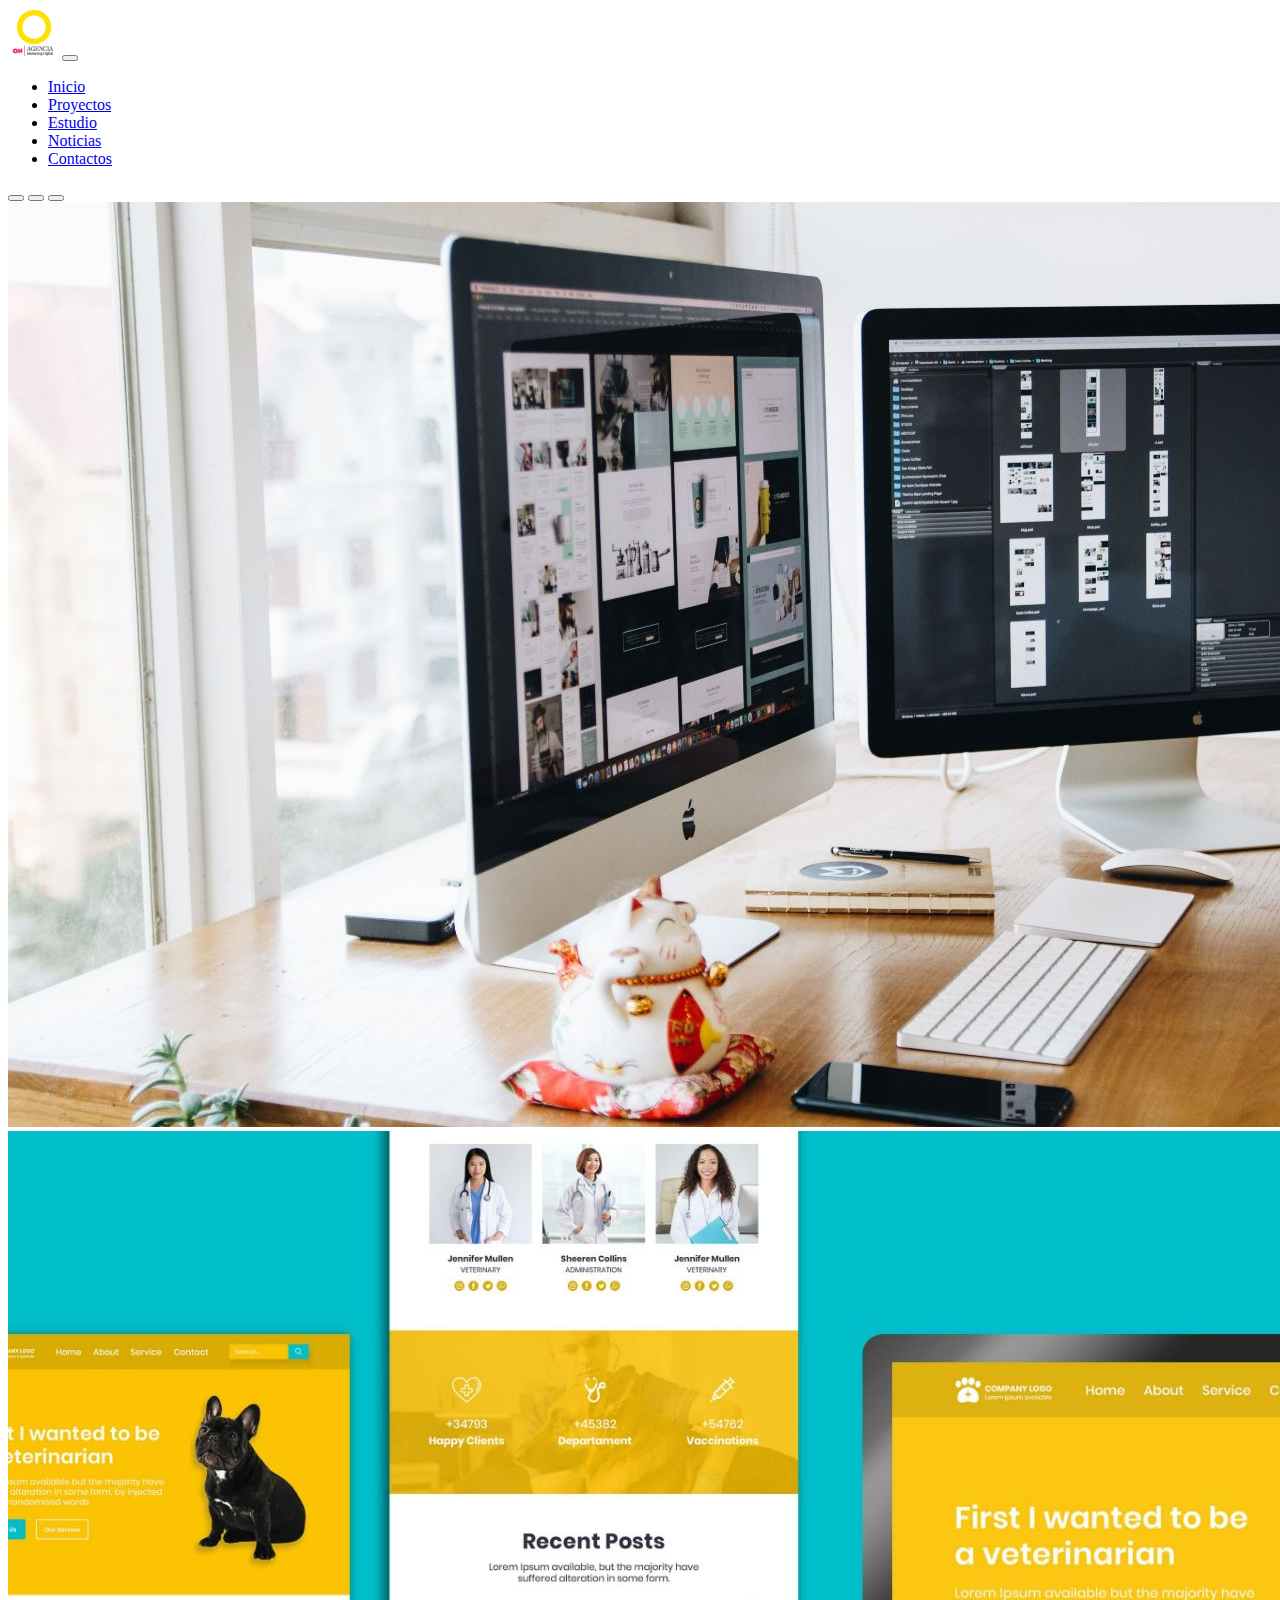
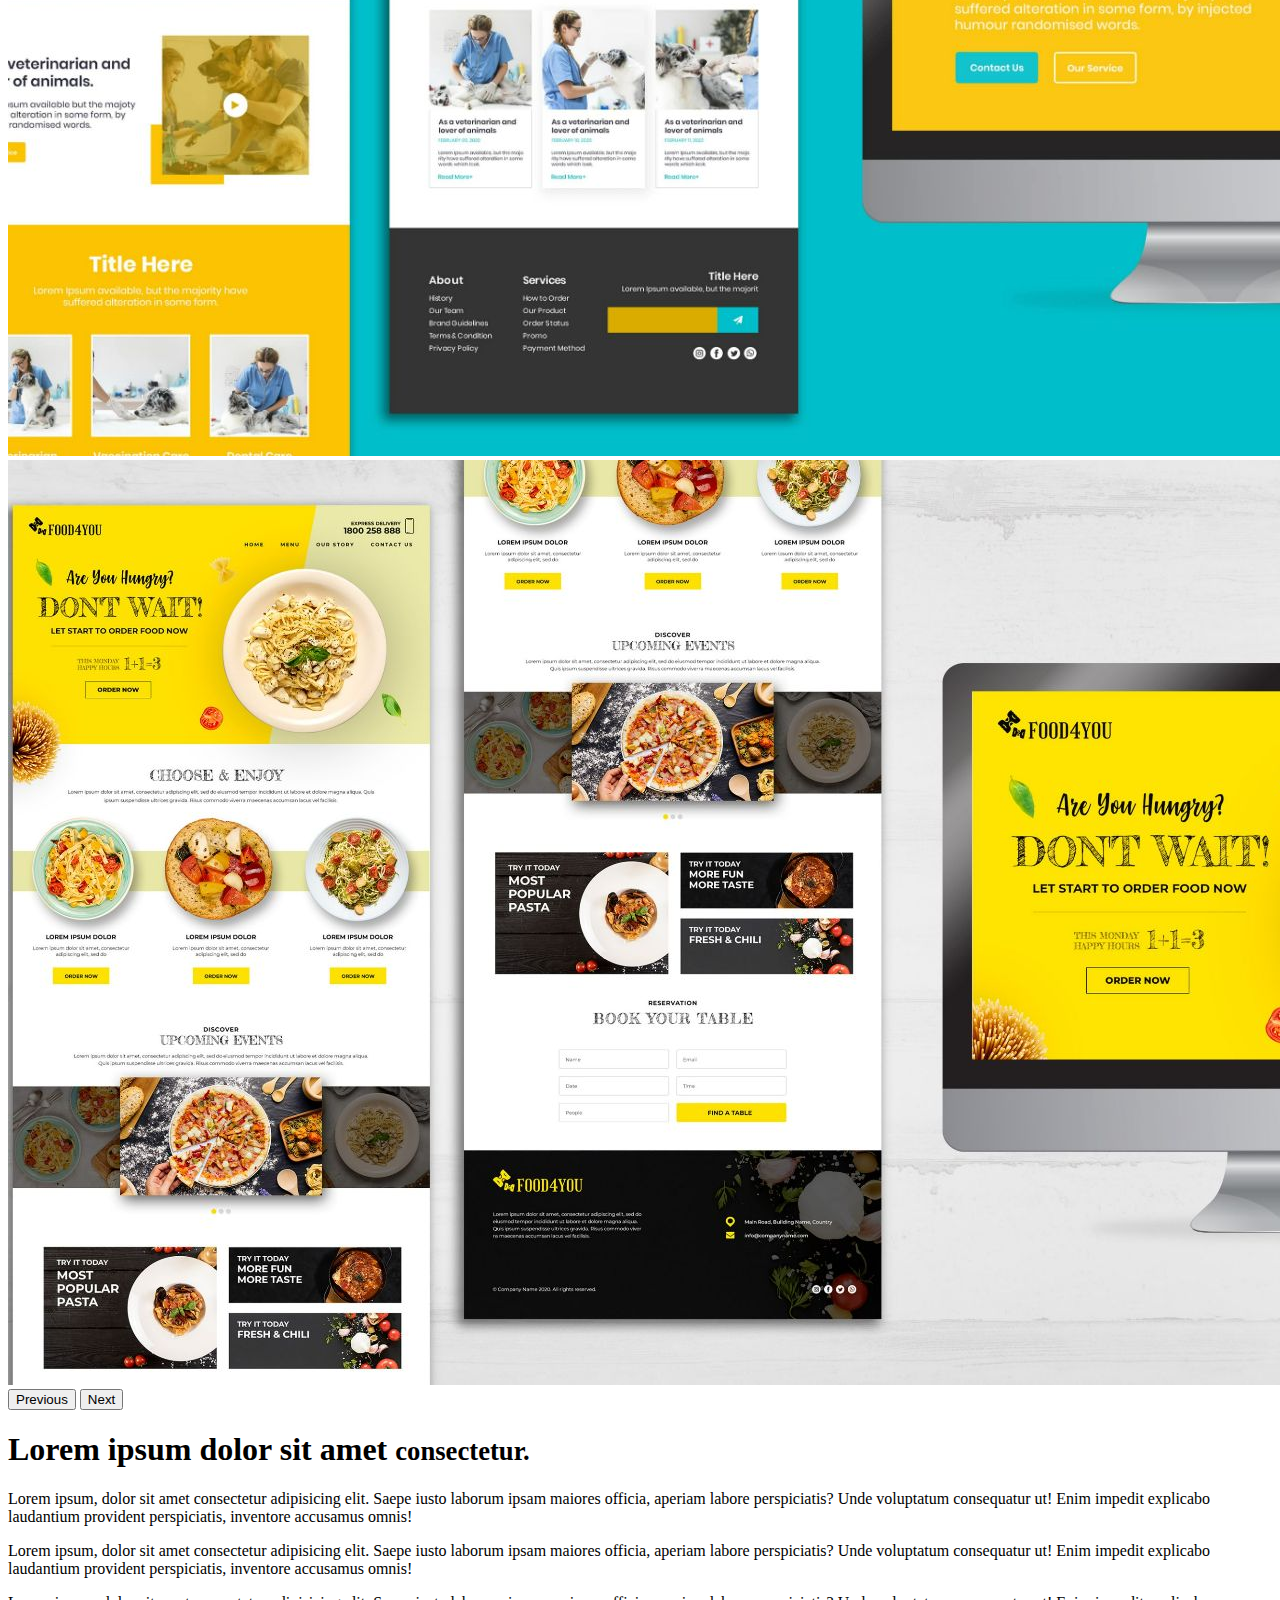
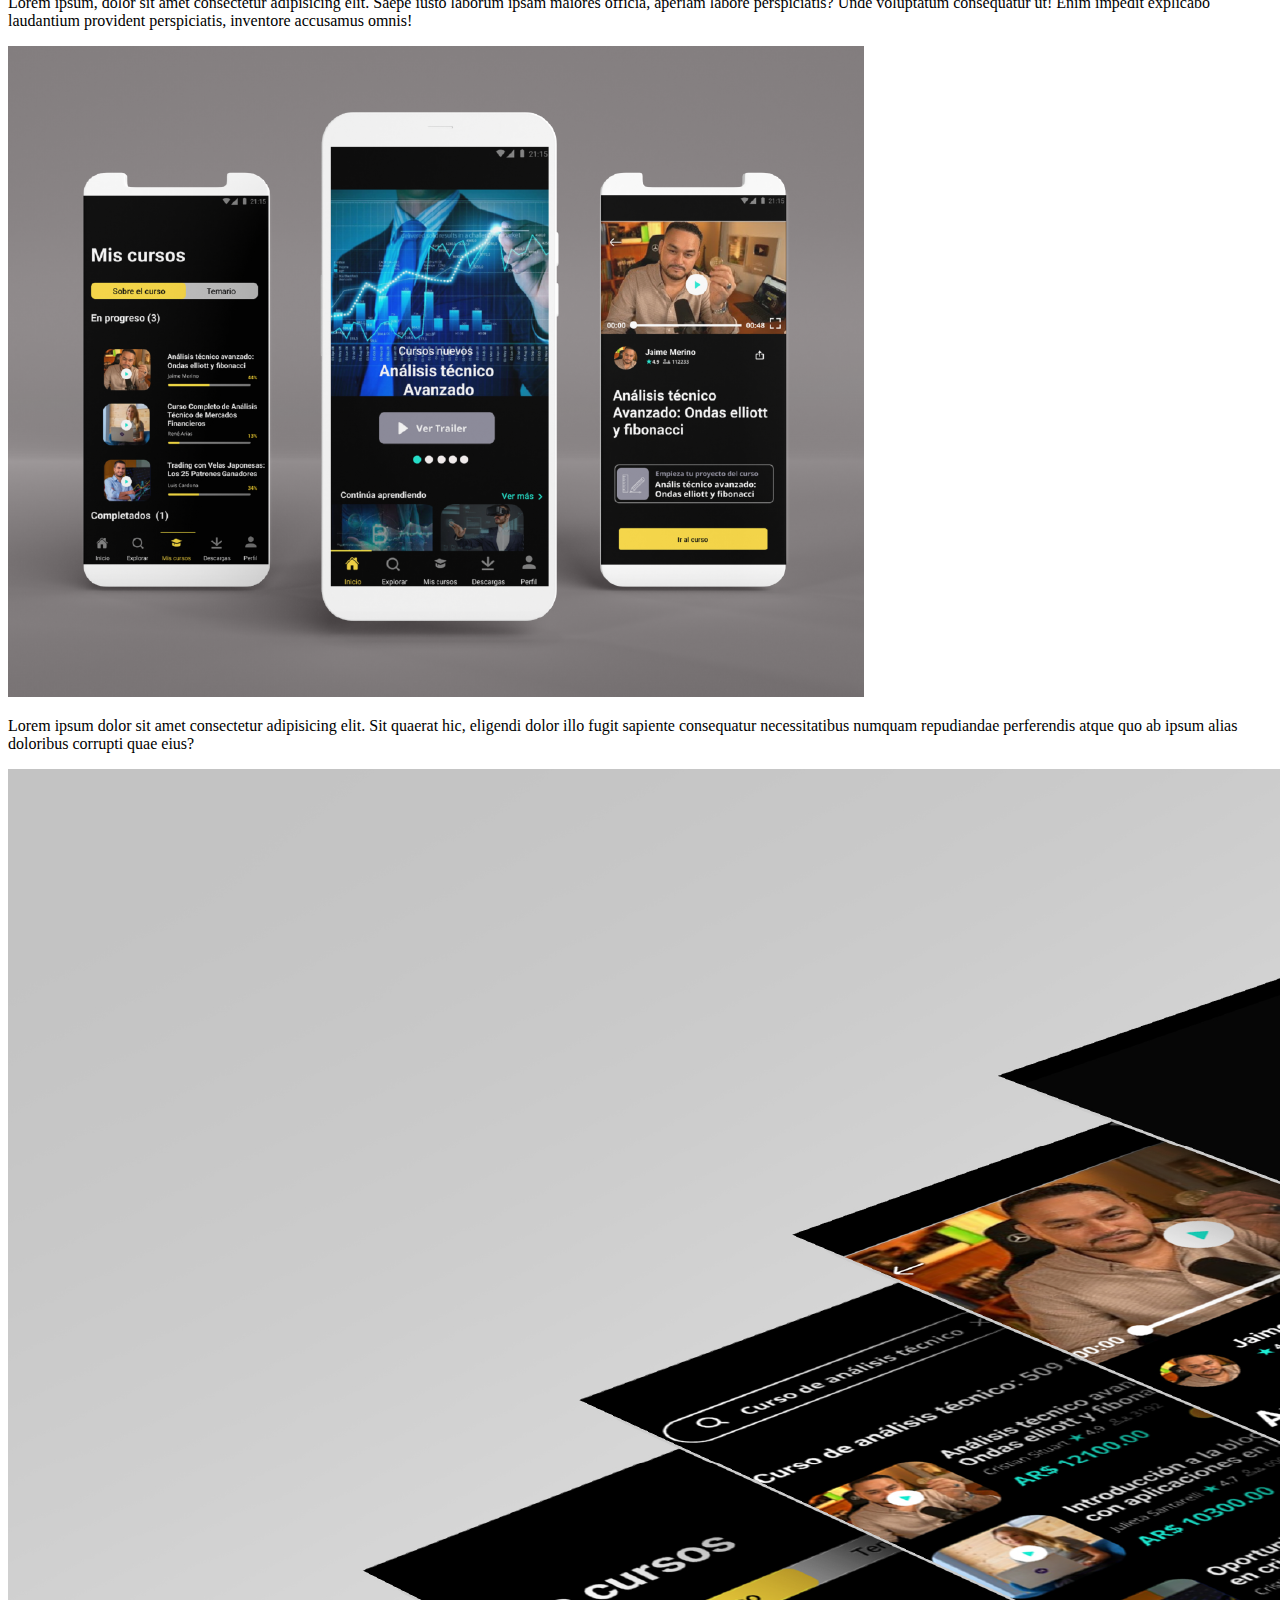
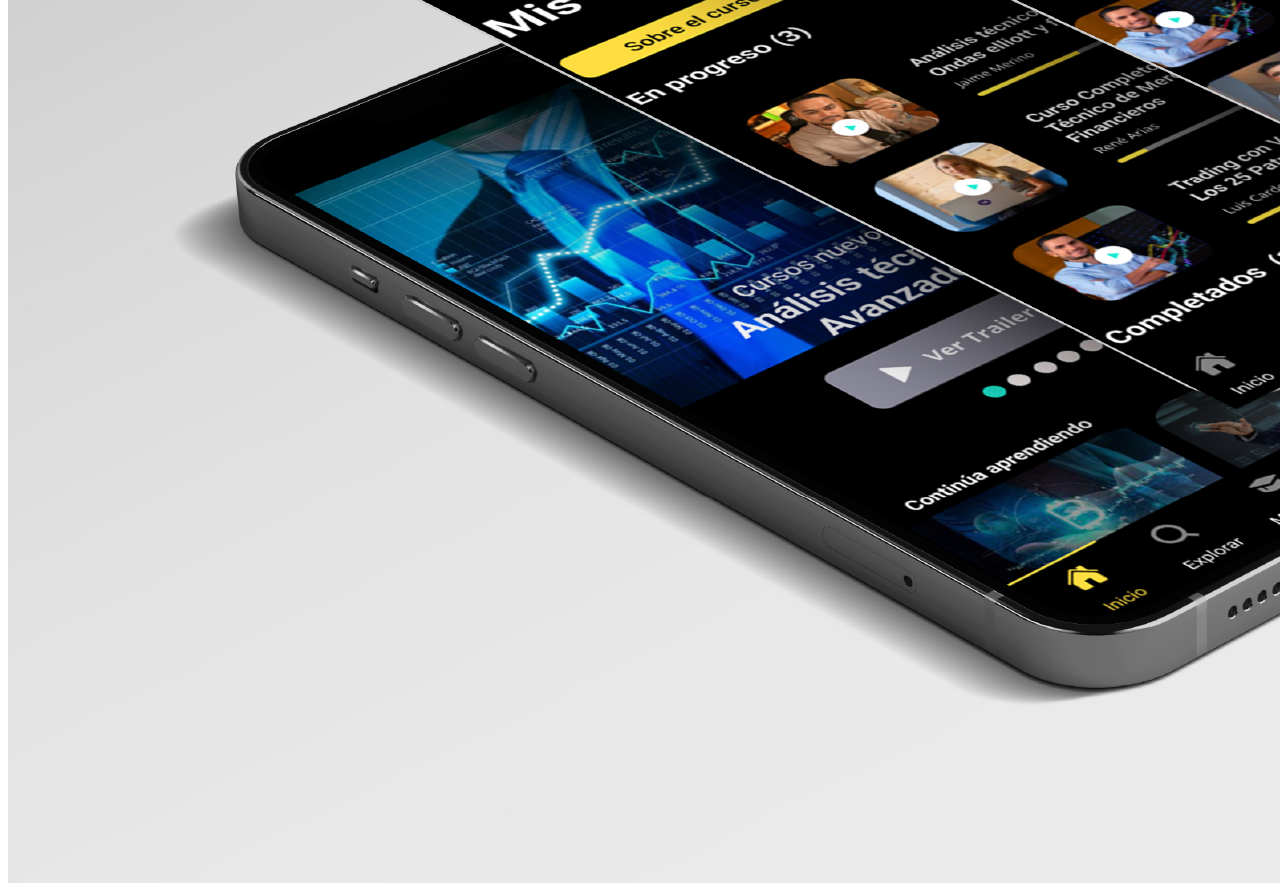
<file: index.html>
<!DOCTYPE html>
<html lang="en">
<head>
    <meta charset="UTF-8">
    <meta http-equiv="X-UA-Compatible" content="IE=edge">
    <meta name="viewport" content="width=device-width, initial-scale=1.0">
    <title>Document</title>
    <!-- CSS only -->
    <link href="https://cdn.jsdelivr.net/npm/bootstrap@5.2.0-beta1/dist/css/bootstrap.min.css" rel="stylesheet" integrity="sha384-0evHe/X+R7YkIZDRvuzKMRqM+OrBnVFBL6DOitfPri4tjfHxaWutUpFmBp4vmVor" crossorigin="anonymous">
    <link rel="stylesheet" href="../assets/css/style.css">
    
</head>
<body class="container-fluid">
<nav class="navbar navbar-expand-lg bg-light">
    <div class="container-fluid">
      <a class="navbar-brand" href="#"><img src="./assets/img/Logo 24x24-01.png" alt=""></a>
      <button class="navbar-toggler" type="button" data-bs-toggle="collapse" data-bs-target="#navbarNav" aria-controls="navbarNav" aria-expanded="false" aria-label="Toggle navigation">
        <span class="navbar-toggler-icon"></span>
      </button>
      <div class="collapse navbar-collapse" id="navbarNav">
        <ul class="navbar-nav">
          <li class="nav-item">
            <a class="nav-link active" aria-current="page" href="./index.html">Inicio</a>
          </li>
          <li class="nav-item">
            <a class="nav-link " href="./pages/proyectos.html">Proyectos</a>
          </li>
          <li class="nav-item">
            <a class="nav-link" href="#">Estudio</a>
          </li>
          <li class="nav-item">
            <a class="nav-link" href="#">Noticias</a>
          </li>
          <li class="nav-item">
            <a class="nav-link" href="./pages/contactos.html">Contactos</a>
          </li>
        </ul>
      </div>
    </div>
  </nav>
    <header>
        <div id="carouselExampleIndicators" class="carousel slide" data-bs-ride="true">
            <div class="carousel-indicators">
              <button type="button" data-bs-target="#carouselExampleIndicators" data-bs-slide-to="0" class="active" aria-current="true" aria-label="Slide 1"></button>
              <button type="button" data-bs-target="#carouselExampleIndicators" data-bs-slide-to="1" aria-label="Slide 2"></button>
              <button type="button" data-bs-target="#carouselExampleIndicators" data-bs-slide-to="2" aria-label="Slide 3"></button>
            </div>
            <div class="carousel-inner">
              <div class="carousel-item active">
                <img src="./assets/img/1.jpg" class="d-block w-100" alt="...">
              </div>
              <div class="carousel-item">
                <img src="./assets/img/2.jpg" class="d-block w-100" alt="...">
              </div>
              <div class="carousel-item">
                <img src="./assets/img/3.jpg" class="d-block w-100" alt="...">
              </div>
            </div>
            <button class="carousel-control-prev" type="button" data-bs-target="#carouselExampleIndicators" data-bs-slide="prev">
              <span class="carousel-control-prev-icon" aria-hidden="true"></span>
              <span class="visually-hidden">Previous</span>
            </button>
            <button class="carousel-control-next" type="button" data-bs-target="#carouselExampleIndicators" data-bs-slide="next">
              <span class="carousel-control-next-icon" aria-hidden="true"></span>
              <span class="visually-hidden">Next</span>
            </button>
          </div>
    </header>
    <main>
        <h1 class="text-center my-5">Lorem ipsum dolor sit amet  <small class="text-muted">consectetur.</small> </h1>
        <div class="row justify-content-around my-3 text-center fs-5">
            <p class="col-12 col-md-4 col-xl-3 fs-5">Lorem ipsum, dolor sit amet consectetur adipisicing elit. Saepe iusto laborum ipsam maiores officia, aperiam labore perspiciatis? Unde voluptatum consequatur ut! Enim impedit explicabo laudantium provident perspiciatis, inventore accusamus omnis!</p>
            <p class="col-12 col-md-4 col-xl-3 fs-5">Lorem ipsum, dolor sit amet consectetur adipisicing elit. Saepe iusto laborum ipsam maiores officia, aperiam labore perspiciatis? Unde voluptatum consequatur ut! Enim impedit explicabo laudantium provident perspiciatis, inventore accusamus omnis!</p>
            <p class="col-12 col-md-4 col-xl-3 fs-5">Lorem ipsum, dolor sit amet consectetur adipisicing elit. Saepe iusto laborum ipsam maiores officia, aperiam labore perspiciatis? Unde voluptatum consequatur ut! Enim impedit explicabo laudantium provident perspiciatis, inventore accusamus omnis!</p>
        </div>
        <div class="row justify-content-around align-items-center mt-4">
           <div class="col-8 col-md-3 col-xl-4"><img class="img-fluid" src="./assets/img/1-01.png" alt=""></div> 
           <p class="col-12 col-md-4 col-xl-4 my-4 my-md-0">Lorem ipsum dolor sit amet consectetur adipisicing elit. Sit quaerat hic, eligendi dolor illo fugit sapiente consequatur necessitatibus numquam repudiandae perferendis atque quo ab ipsum alias doloribus corrupti quae eius?</p>
           <div class="col-8 col-md-3 col-xl-4"><img class="img-fluid" src="./assets/img/Mockup 1 150-01.png" alt=""></div>
        </div>
    </main>
    <aside></aside>
    <footer></footer>
    <!-- JavaScript Bundle with Popper -->
    <script src="https://cdn.jsdelivr.net/npm/bootstrap@5.2.0-beta1/dist/js/bootstrap.bundle.min.js" integrity="sha384-pprn3073KE6tl6bjs2QrFaJGz5/SUsLqktiwsUTF55Jfv3qYSDhgCecCxMW52nD2" crossorigin="anonymous"></script>  
</body>
</html>
</file>
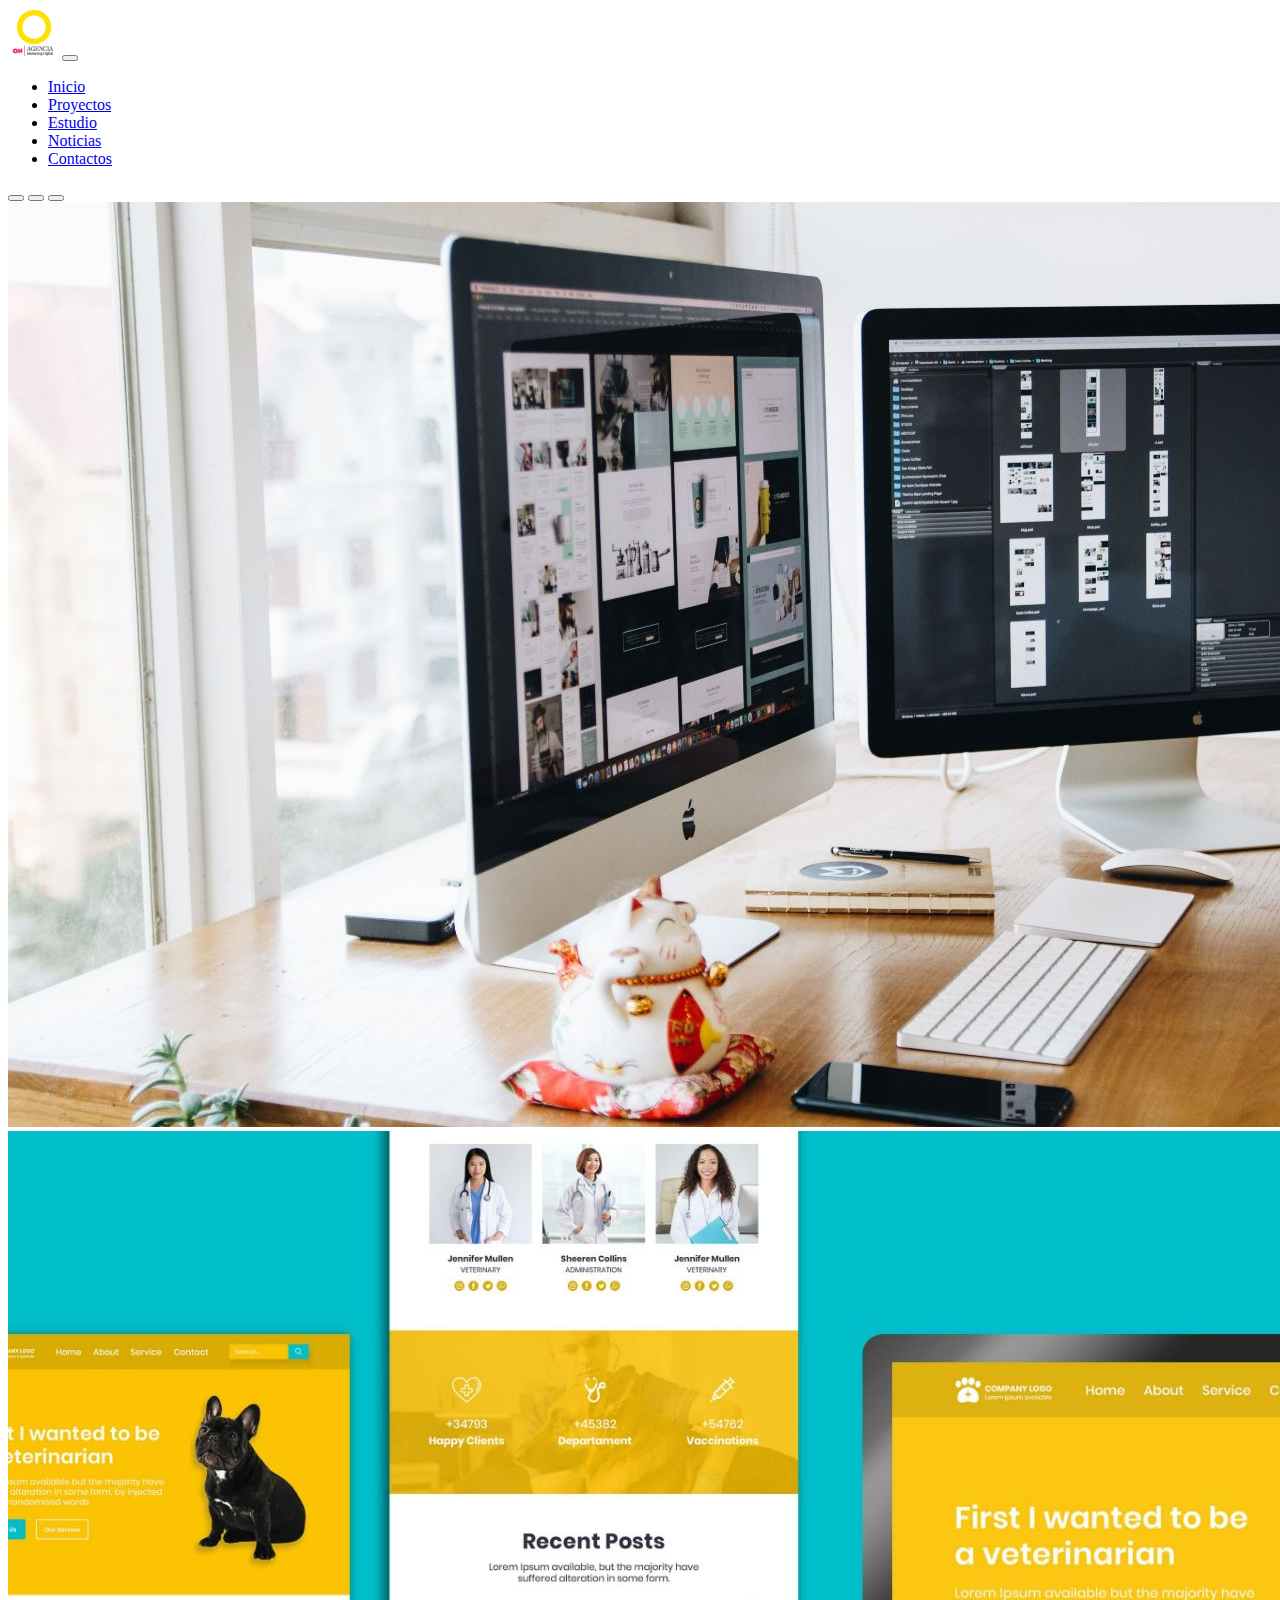
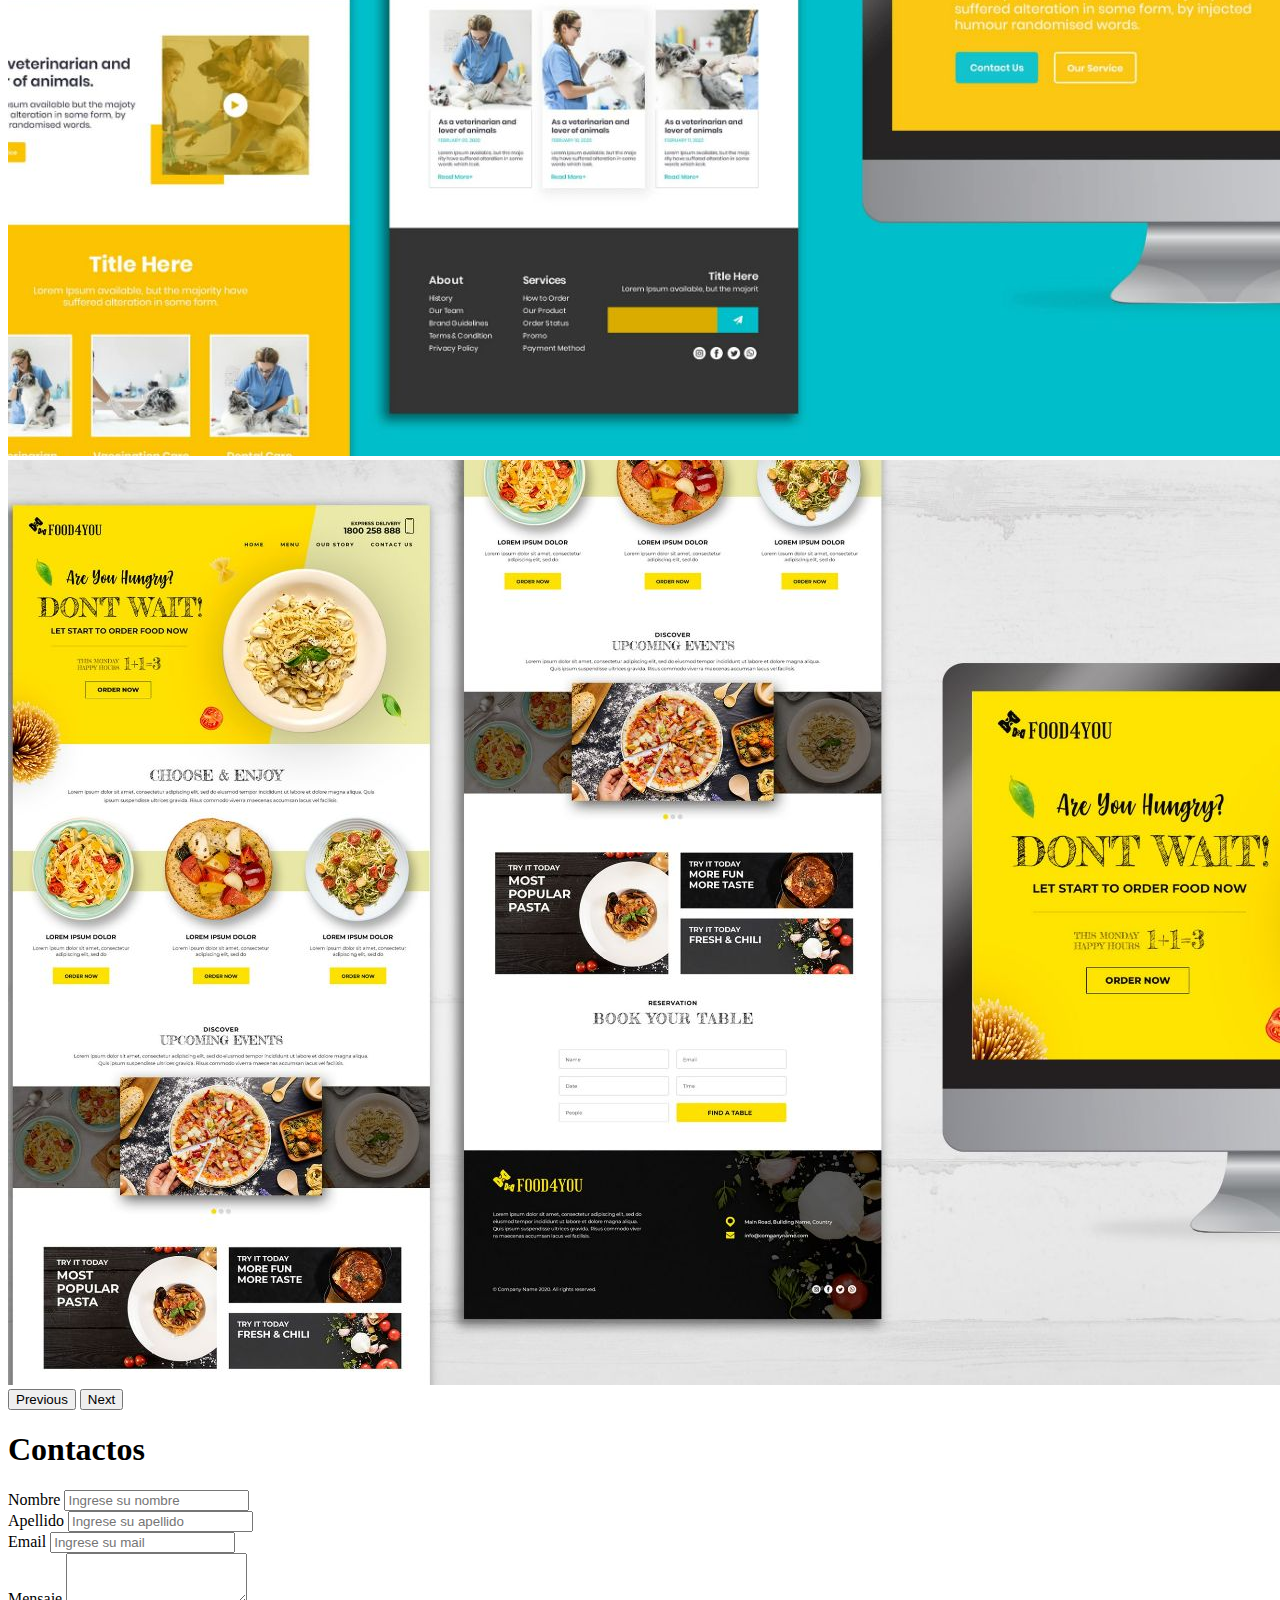
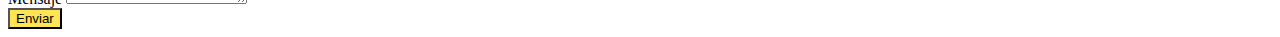
<file: pages/contactos.html>
<!DOCTYPE html>
<html lang="en">
<head>
    <meta charset="UTF-8">
    <meta http-equiv="X-UA-Compatible" content="IE=edge">
    <meta name="viewport" content="width=device-width, initial-scale=1.0">
    <title>Document</title>
    <!-- CSS only -->
    <link href="https://cdn.jsdelivr.net/npm/bootstrap@5.2.0-beta1/dist/css/bootstrap.min.css" rel="stylesheet" integrity="sha384-0evHe/X+R7YkIZDRvuzKMRqM+OrBnVFBL6DOitfPri4tjfHxaWutUpFmBp4vmVor" crossorigin="anonymous">
    <link rel="stylesheet" href="../assets/css/style.css">
    
</head>
<body class="container-fluid">
<nav class="navbar navbar-expand-lg bg-light">
    <div class="container-fluid">
      <a class="navbar-brand" href="#"><img src="../assets/img/Logo 24x24-01.png" alt=""></a>
      <button class="navbar-toggler" type="button" data-bs-toggle="collapse" data-bs-target="#navbarNav" aria-controls="navbarNav" aria-expanded="false" aria-label="Toggle navigation">
        <span class="navbar-toggler-icon"></span>
      </button>
      <div class="collapse navbar-collapse" id="navbarNav">
        <ul class="navbar-nav">
          <li class="nav-item">
            <a class="nav-link " aria-current="page" href="../index.html">Inicio</a>
          </li>
          <li class="nav-item">
            <a class="nav-link " href="./proyectos.html">Proyectos</a>
          </li>
          <li class="nav-item">
            <a class="nav-link" href="#">Estudio</a>
          </li>
          <li class="nav-item">
            <a class="nav-link" href="#">Noticias</a>
          </li>
          <li class="nav-item">
            <a class="nav-link active" href="./contactos.html">Contactos</a>
          </li>
        </ul>
      </div>
    </div>
  </nav>
    <header>
        <div id="carouselExampleIndicators" class="carousel slide" data-bs-ride="true">
            <div class="carousel-indicators">
              <button type="button" data-bs-target="#carouselExampleIndicators" data-bs-slide-to="0" class="active" aria-current="true" aria-label="Slide 1"></button>
              <button type="button" data-bs-target="#carouselExampleIndicators" data-bs-slide-to="1" aria-label="Slide 2"></button>
              <button type="button" data-bs-target="#carouselExampleIndicators" data-bs-slide-to="2" aria-label="Slide 3"></button>
            </div>
            <div class="carousel-inner">
              <div class="carousel-item active">
                <img src="../assets/img/1.jpg" class="d-block w-100" alt="...">
              </div>
              <div class="carousel-item">
                <img src="../assets/img/2.jpg" class="d-block w-100" alt="...">
              </div>
              <div class="carousel-item">
                <img src="../assets/img/3.jpg" class="d-block w-100" alt="...">
              </div>
            </div>
            <button class="carousel-control-prev" type="button" data-bs-target="#carouselExampleIndicators" data-bs-slide="prev">
              <span class="carousel-control-prev-icon" aria-hidden="true"></span>
              <span class="visually-hidden">Previous</span>
            </button>
            <button class="carousel-control-next" type="button" data-bs-target="#carouselExampleIndicators" data-bs-slide="next">
              <span class="carousel-control-next-icon" aria-hidden="true"></span>
              <span class="visually-hidden">Next</span>
            </button>
          </div>
    </header>
    <main>
        <h1 class="text-center my-5">Contactos</h1>
        <form class="row" action="">
            <div class="col-12 col-md-6 mb-3">
                <label for="Nombre" class="form-label">Nombre</label>
                <input type="text" class="form-control" id="Nombre" placeholder="Ingrese su nombre">
            </div>
            <div class="col-12 col-md-6 mb-3">
                <label for="Apellido" class="form-label">Apellido</label>
                <input type="text" class="form-control" id="Apellido" placeholder="Ingrese su apellido">
            </div>
            <div class="col-12 col-md-9 mb-3">
                <label for="email" class="form-label">Email</label>
                <input type="text" class="form-control" id="email" placeholder="Ingrese su mail">
            </div>
            <div class="col-12 col-md-9 mb-3">
                <label for="Mensaje" class="form-label">Mensaje</label>
                <textarea class="form-control" id="Mensaje" rows="3"></textarea>
              </div>
            <input class="btn w-25 m-4" type="submit" value="Enviar">
        </form>
        </form>
     
    </main>
    <aside></aside>
    <footer></footer>
    <!-- JavaScript Bundle with Popper -->
    <script src="https://cdn.jsdelivr.net/npm/bootstrap@5.2.0-beta1/dist/js/bootstrap.bundle.min.js" integrity="sha384-pprn3073KE6tl6bjs2QrFaJGz5/SUsLqktiwsUTF55Jfv3qYSDhgCecCxMW52nD2" crossorigin="anonymous"></script>  
</body>
</html>
</file>
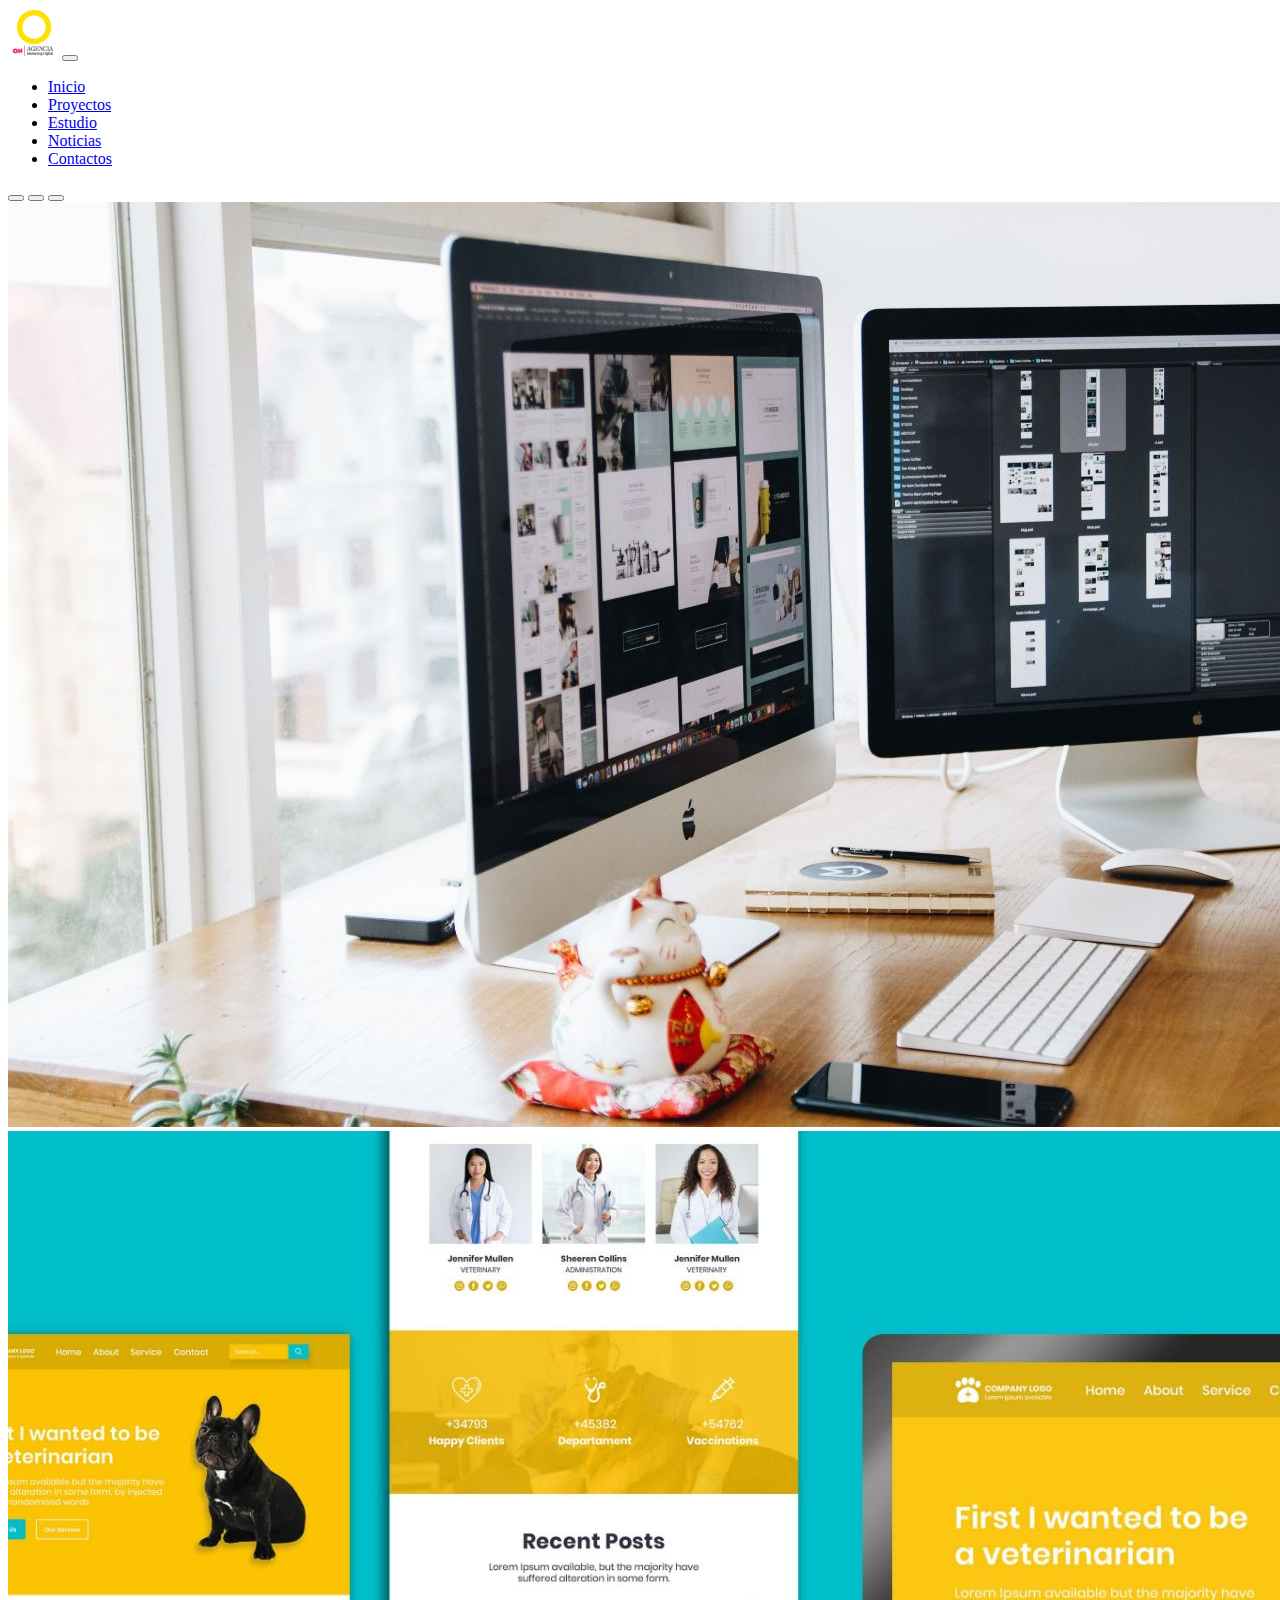
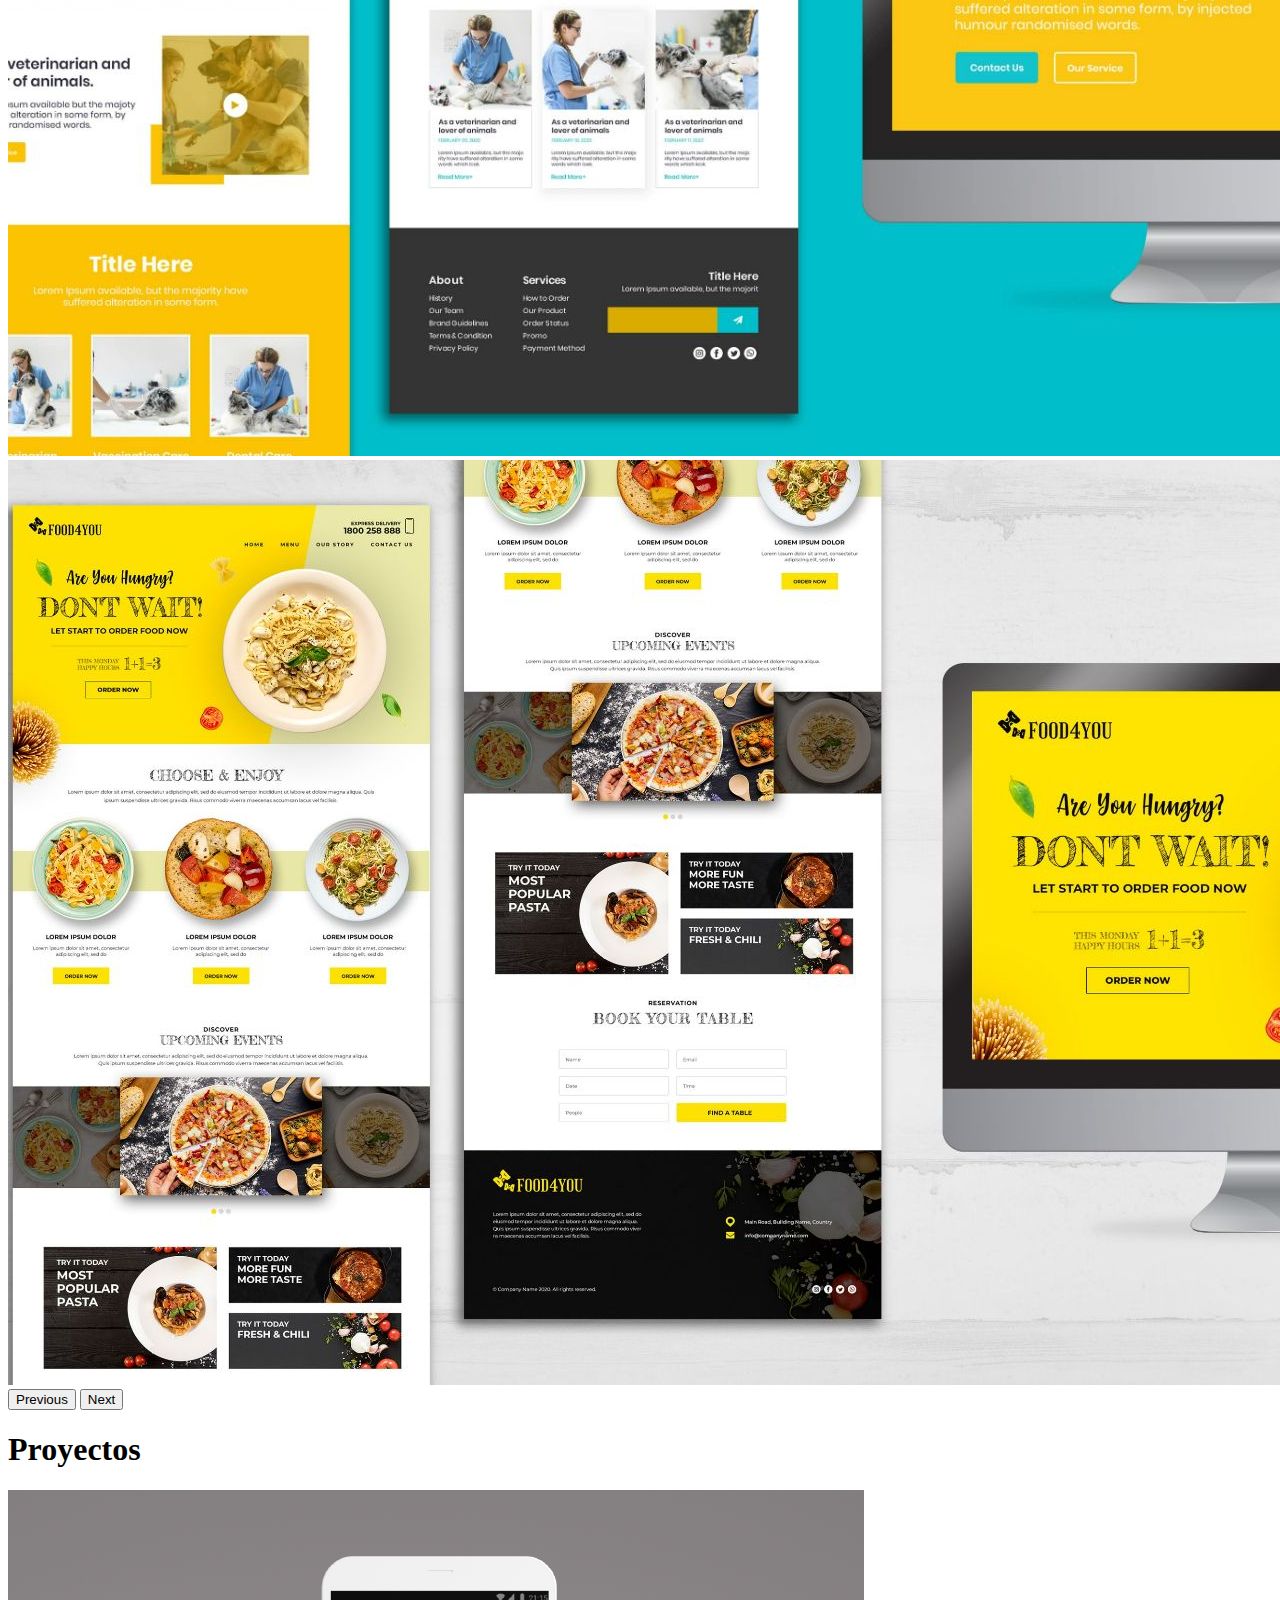
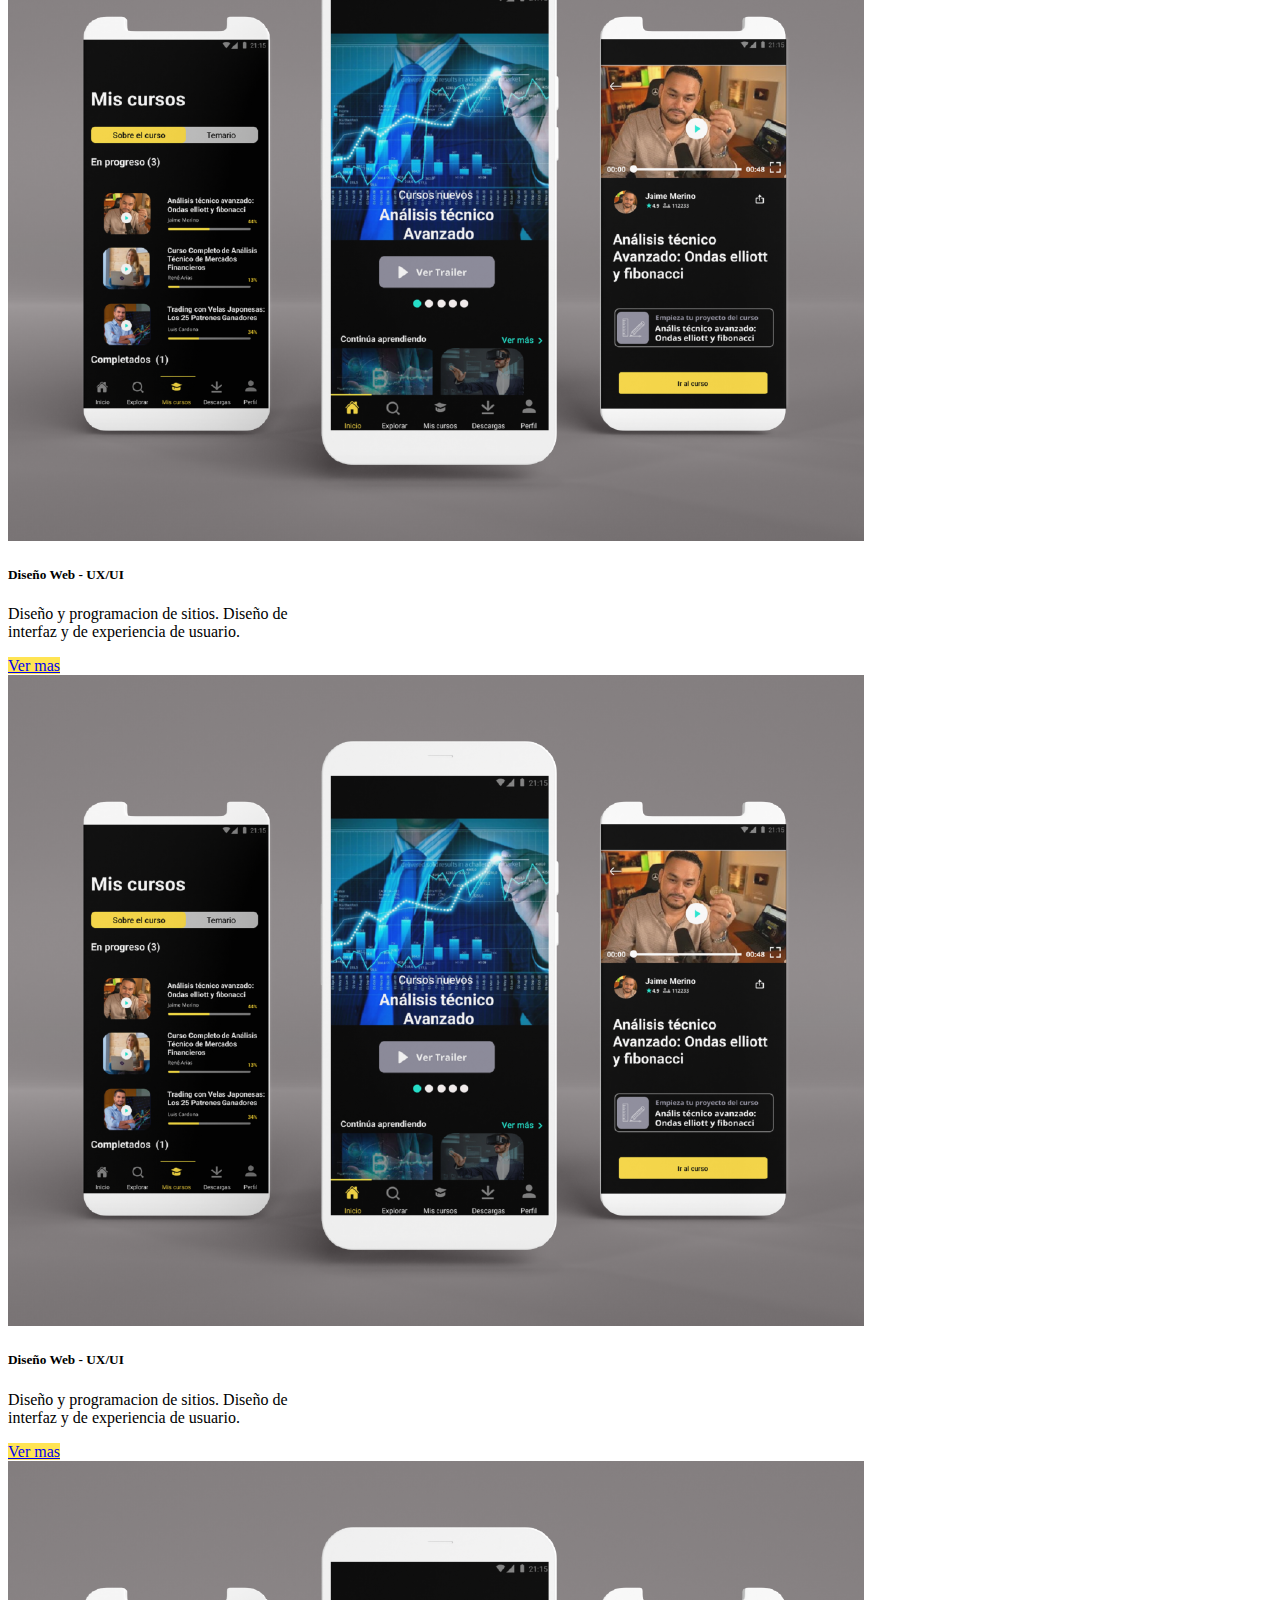
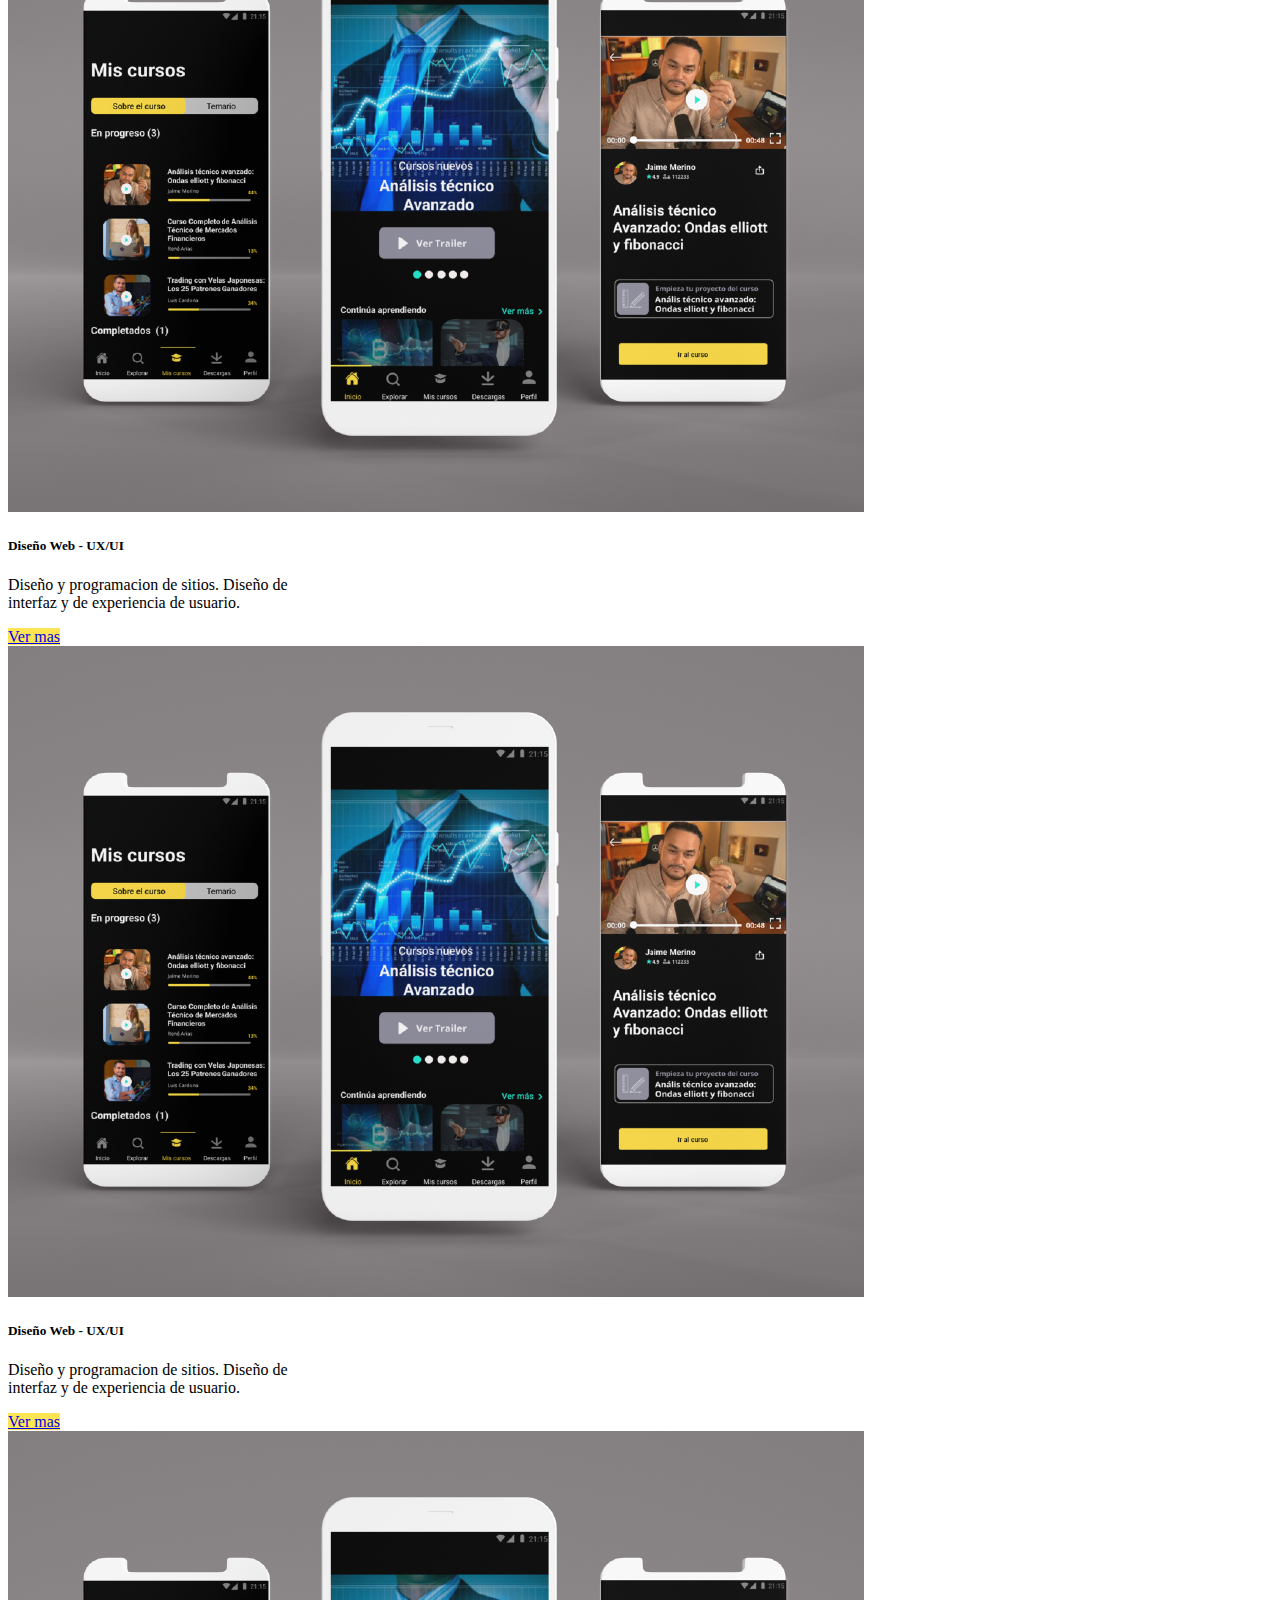
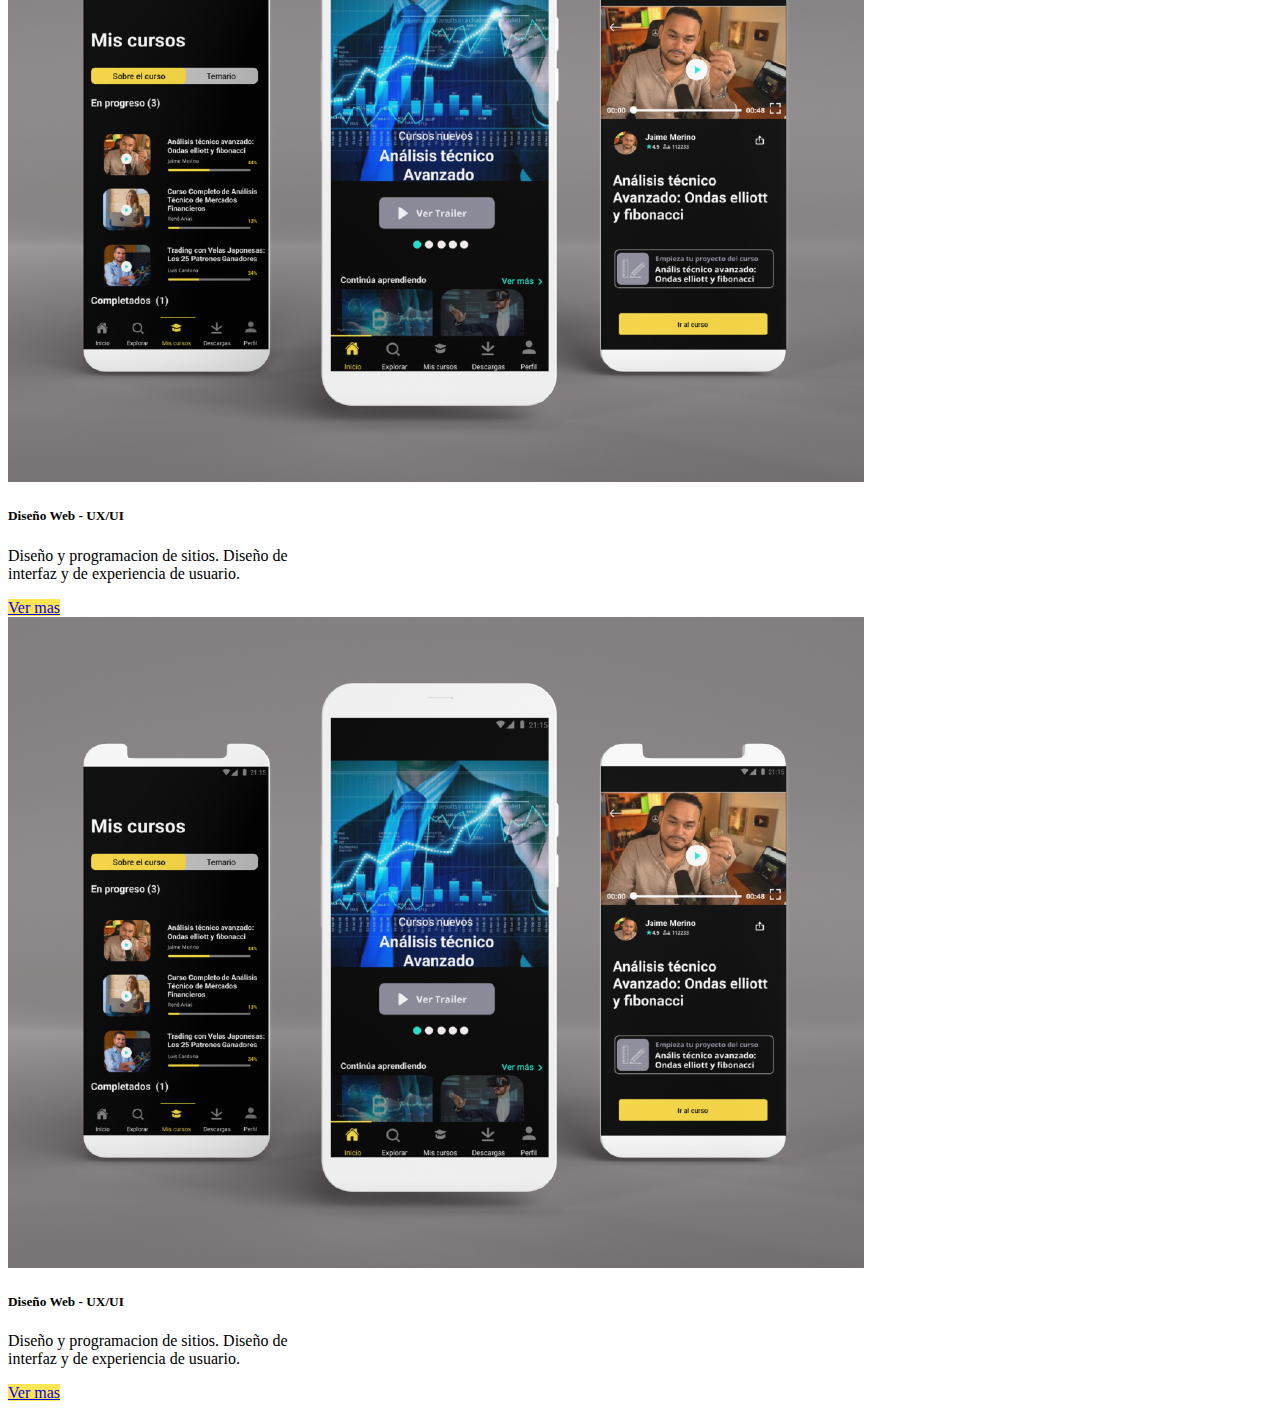
<file: pages/proyectos.html>
<!DOCTYPE html>
<html lang="en">
<head>
    <meta charset="UTF-8">
    <meta http-equiv="X-UA-Compatible" content="IE=edge">
    <meta name="viewport" content="width=device-width, initial-scale=1.0">
    <title>Document</title>
    <!-- CSS only -->
    <link href="https://cdn.jsdelivr.net/npm/bootstrap@5.2.0-beta1/dist/css/bootstrap.min.css" rel="stylesheet" integrity="sha384-0evHe/X+R7YkIZDRvuzKMRqM+OrBnVFBL6DOitfPri4tjfHxaWutUpFmBp4vmVor" crossorigin="anonymous">
    <link rel="stylesheet" href="../assets/css/style.css">
    
</head>
<body class="container-fluid">
<nav class="navbar navbar-expand-lg bg-light">
    <div class="container-fluid">
      <a class="navbar-brand" href="#"><img src="../assets/img/Logo 24x24-01.png" alt=""></a>
      <button class="navbar-toggler" type="button" data-bs-toggle="collapse" data-bs-target="#navbarNav" aria-controls="navbarNav" aria-expanded="false" aria-label="Toggle navigation">
        <span class="navbar-toggler-icon"></span>
      </button>
      <div class="collapse navbar-collapse" id="navbarNav">
        <ul class="navbar-nav">
          <li class="nav-item">
            <a class="nav-link " aria-current="page" href="../index.html">Inicio</a>
          </li>
          <li class="nav-item">
            <a class="nav-link active" href="./proyectos.html">Proyectos</a>
          </li>
          <li class="nav-item">
            <a class="nav-link" href="#">Estudio</a>
          </li>
          <li class="nav-item">
            <a class="nav-link" href="#">Noticias</a>
          </li>
          <li class="nav-item">
            <a class="nav-link" href="./contactos.html">Contactos</a>
          </li>
        </ul>
      </div>
    </div>
  </nav>
    <header>
        <div id="carouselExampleIndicators" class="carousel slide" data-bs-ride="true">
            <div class="carousel-indicators">
              <button type="button" data-bs-target="#carouselExampleIndicators" data-bs-slide-to="0" class="active" aria-current="true" aria-label="Slide 1"></button>
              <button type="button" data-bs-target="#carouselExampleIndicators" data-bs-slide-to="1" aria-label="Slide 2"></button>
              <button type="button" data-bs-target="#carouselExampleIndicators" data-bs-slide-to="2" aria-label="Slide 3"></button>
            </div>
            <div class="carousel-inner">
              <div class="carousel-item active">
                <img src="../assets/img/1.jpg" class="d-block w-100" alt="...">
              </div>
              <div class="carousel-item">
                <img src="../assets/img/2.jpg" class="d-block w-100" alt="...">
              </div>
              <div class="carousel-item">
                <img src="../assets/img/3.jpg" class="d-block w-100" alt="...">
              </div>
            </div>
            <button class="carousel-control-prev" type="button" data-bs-target="#carouselExampleIndicators" data-bs-slide="prev">
              <span class="carousel-control-prev-icon" aria-hidden="true"></span>
              <span class="visually-hidden">Previous</span>
            </button>
            <button class="carousel-control-next" type="button" data-bs-target="#carouselExampleIndicators" data-bs-slide="next">
              <span class="carousel-control-next-icon" aria-hidden="true"></span>
              <span class="visually-hidden">Next</span>
            </button>
          </div>
    </header>
    <main>
        <h1 class="text-center my-5">Proyectos</h1>
        <div class="cards d-flex flex-wrap justify-content-around">
          <div class="card my-2" style="width: 18rem;">
            <img src="../assets/img/1-01.png" class="card-img-top" alt="...">
            <div class="card-body">
              <h5 class="card-title">Diseño Web - UX/UI</h5>
              <p class="card-text">Diseño y programacion de sitios. Diseño de interfaz y de experiencia de usuario.</p>
              <a href="#" class="btn btn-primary">Ver mas</a>
            </div>
          </div>
          <div class="card my-2" style="width: 18rem;">
            <img src="../assets/img/1-01.png" class="card-img-top" alt="...">
            <div class="card-body">
              <h5 class="card-title">Diseño Web - UX/UI</h5>
              <p class="card-text">Diseño y programacion de sitios. Diseño de interfaz y de experiencia de usuario.</p>
              <a href="#" class="btn btn-primary">Ver mas</a>
            </div>
          </div>
          <div class="card my-2" style="width: 18rem;">
            <img src="../assets/img/1-01.png" class="card-img-top" alt="...">
            <div class="card-body">
              <h5 class="card-title">Diseño Web - UX/UI</h5>
              <p class="card-text">Diseño y programacion de sitios. Diseño de interfaz y de experiencia de usuario.</p>
              <a href="#" class="btn btn-primary">Ver mas</a>
            </div>
          </div>
          <div class="card my-2" style="width: 18rem;">
            <img src="../assets/img/1-01.png" class="card-img-top" alt="...">
            <div class="card-body">
              <h5 class="card-title">Diseño Web - UX/UI</h5>
              <p class="card-text">Diseño y programacion de sitios. Diseño de interfaz y de experiencia de usuario.</p>
              <a href="#" class="btn btn-primary">Ver mas</a>
            </div>
          </div>
          <div class="card my-2" style="width: 18rem;">
            <img src="../assets/img/1-01.png" class="card-img-top" alt="...">
            <div class="card-body">
              <h5 class="card-title">Diseño Web - UX/UI</h5>
              <p class="card-text">Diseño y programacion de sitios. Diseño de interfaz y de experiencia de usuario.</p>
              <a href="#" class="btn btn-primary">Ver mas</a>
            </div>
          </div>
          <div class="card my-2" style="width: 18rem;">
            <img src="../assets/img/1-01.png" class="card-img-top" alt="...">
            <div class="card-body">
              <h5 class="card-title">Diseño Web - UX/UI</h5>
              <p class="card-text">Diseño y programacion de sitios. Diseño de interfaz y de experiencia de usuario.</p>
              <a href="#" class="btn btn-primary">Ver mas</a>
            </div>
          </div>
        </div>
    </main>
    <aside></aside>
    <footer></footer>
    <!-- JavaScript Bundle with Popper -->
    <script src="https://cdn.jsdelivr.net/npm/bootstrap@5.2.0-beta1/dist/js/bootstrap.bundle.min.js" integrity="sha384-pprn3073KE6tl6bjs2QrFaJGz5/SUsLqktiwsUTF55Jfv3qYSDhgCecCxMW52nD2" crossorigin="anonymous"></script>  
</body>
</html>
</file>
<file: assets/css/style.css>
.btn{
    background-color: #FFE453;
}
</file>
